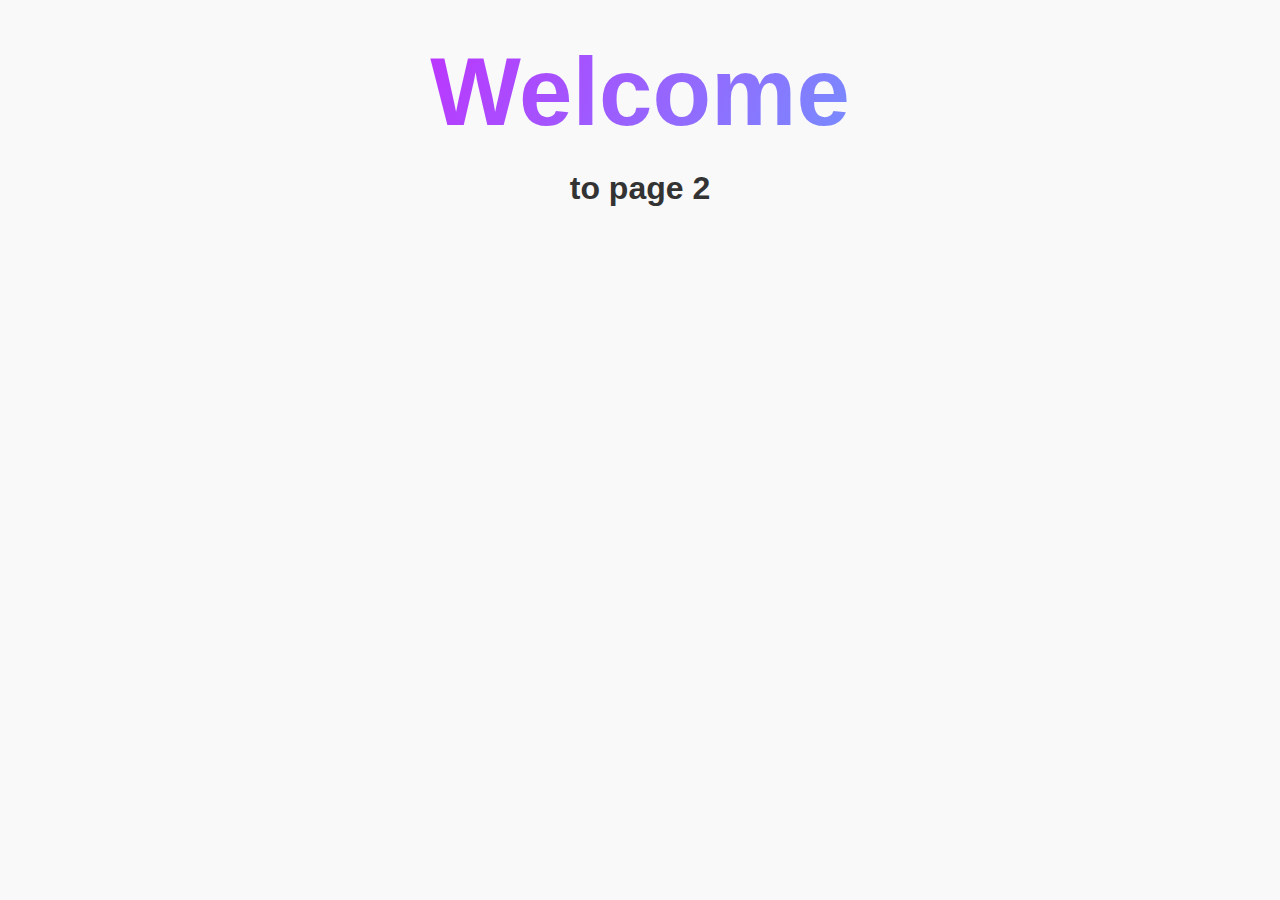
<file: src/page-2.html>
<!DOCTYPE html>
<html lang="en">
  <head>
    <meta charset="UTF-8" />
    <meta http-equiv="X-UA-Compatible" content="IE=edge" />
    <meta name="viewport" content="width=device-width, initial-scale=1.0" />
    <title>Page 2</title>
    <link rel="stylesheet" href="./css/styles.css" />
  </head>
  <body>
    <load
      src="./partials/header.html"
      icon-path="./img/sprite.svg#logo"
      highlight-act="active"
    />

    <main>
      <div class="container">
        <h1 class="main-title">
          <span class="main-title-gradient">Welcome</span> to page 2
        </h1>
        <load src="./partials/back-link.html" />
      </div>
    </main>

    <load src="./partials/footer.html" />
  </body>
</html>
</file>
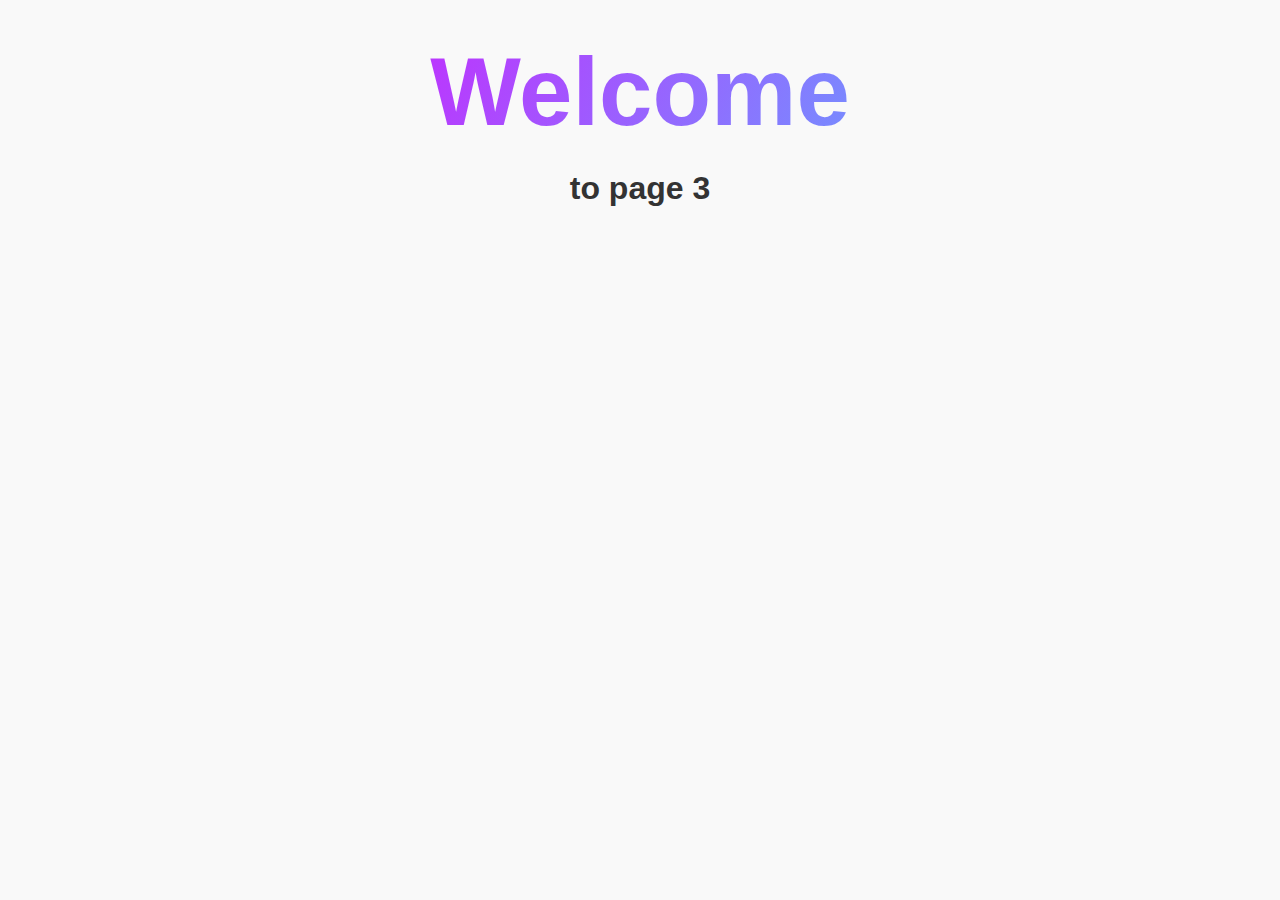
<file: src/page-3.html>
<!DOCTYPE html>
<html lang="en">
  <head>
    <meta charset="UTF-8" />
    <meta http-equiv="X-UA-Compatible" content="IE=edge" />
    <meta name="viewport" content="width=device-width, initial-scale=1.0" />
    <title>Page 3</title>
    <link rel="stylesheet" href="./css/styles.css" />
  </head>
  <body>
    <load
      src="./partials/header.html"
      icon-path="./img/sprite.svg#logo"
      highlight-curr="active"
    />

    <main>
      <div class="container">
        <h1 class="main-title">
          <span class="main-title-gradient">Welcome</span> to page 3
        </h1>
        <load src="./partials/back-link.html" />
      </div>
    </main>

    <load src="./partials/footer.html" />
  </body>
</html>
</file>
<file: src/css/styles.css>
/**
  |============================
  | include css partials with
  | default @import url()
  |============================
*/
/* Common styles */
@import url('./reset.css');
@import url('./base.css');
@import url('./container.css');
@import url('./animations.css');

/* Sections style */
@import url('./header.css');
@import url('./vite-promo.css');
@import url('./badges.css');
@import url('./back-link.css');
@import url('./footer.css');

* {
  box-sizing: border-box;
  margin: 0;
  padding: 0;
}

body {
  font-family: Arial, sans-serif;
  background-color: #f9f9f9;
  padding: 20px;
  color: #333;
}

/* Search form */
form.form {
  display: flex;
  justify-content: center;
  margin-bottom: 30px;
}

form input[type='text'] {
  padding: 10px;
  width: 300px;
  border: 1px solid #ccc;
  border-radius: 4px 0 0 4px;
  font-size: 16px;
}

form button {
  padding: 10px 20px;
  background-color: #4d8eff;
  border: none;
  border-radius: 0 4px 4px 0;
  color: #fff;
  font-size: 16px;
  cursor: pointer;
}

form button:hover {
  background-color: #377de6;
}

/* Gallery grid */
ul.gallery {
  display: grid;
  grid-template-columns: repeat(auto-fill, minmax(300px, 1fr));
  gap: 20px;
  list-style: none;
}
input[type='text']:hover {
  border-color: #000;
}

input[type='text']:focus {
  border-color: #4d8eff;
  box-shadow: 0 0 0 2px rgba(77, 142, 255, 0.3);
}
button[type='submit']:hover {
  background-color: #6d9dff;
  box-shadow: 0 2px 6px rgba(0, 0, 0, 0.15);
}

button[type='submit']:active {
  background-color: #3a79db;
  box-shadow: inset 0 2px 4px rgba(0, 0, 0, 0.2);
}
/* Gallery items */
.gallery-item {
  background-color: #fff;
  border-radius: 8px;
  box-shadow: 0 2px 8px rgba(0, 0, 0, 0.1);
  overflow: hidden;
  transition: transform 0.2s;
}

.gallery-item:hover {
  transform: translateY(-5px);
}

.gallery-image {
  width: 360px;
  height: 200px;
  display: block;
}

.gallery-info {
  padding: 10px 15px;
  display: grid;
  grid-template-columns: repeat(2, 1fr);
  grid-gap: 5px;
}

.gallery-info p {
  font-size: 14px;
  margin: 2px 0;
}

.loader {
  width: 32px;
  height: 32px;
  position: relative;
  border-radius: 50%;
  color: #ff3d00;
  animation: fill 1s ease-in infinite alternate;
}
.loader::before,
.loader::after {
  content: '';
  position: absolute;
  height: 100%;
  width: 100%;
  border-radius: 50%;
  left: 48px;
  top: 0;
  animation: fill 0.9s ease-in infinite alternate;
}

.loader::after {
  left: auto;
  right: 48px;
  animation-duration: 1.1s;
}

@keyframes fill {
  0% {
    box-shadow: 0 0 0 2px inset;
  }
  100% {
    box-shadow: 0 0 0 10px inset;
  }
}

.loader-container {
  display: flex;
  justify-content: center;
  margin-bottom: 20px;
}

.hidden {
  display: none;
}
.load-more {
  display: none;
  padding: 12px 24px;
  margin: 24px auto;
  font-size: 16px;
  font-weight: 600;
  color: #ffffff;
  background-color: #4a90e2;
  border: none;
  border-radius: 8px;
  cursor: pointer;
  box-shadow: 0 4px 12px rgba(0, 0, 0, 0.15);
  transition: background-color 0.3s ease, transform 0.2s ease;
}

.load-more:hover {
  background-color: #357abd;
  transform: translateY(-2px);
}

.load-more:active {
  transform: translateY(1px);
  box-shadow: 0 2px 6px rgba(0, 0, 0, 0.2);
}
</file>
